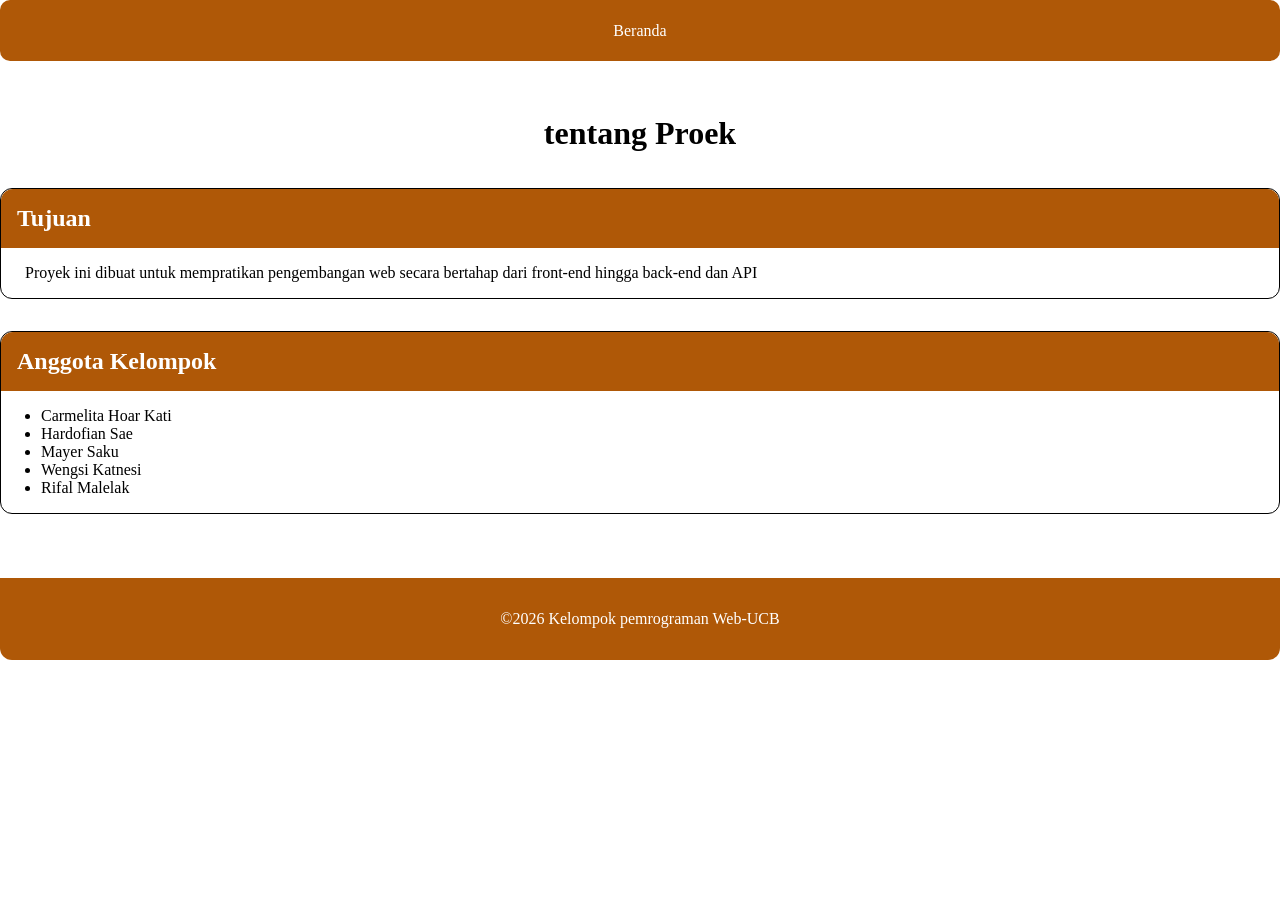
<file: tentang.html>
<!DOCTYPE html>
<html lang="id">
    <head>
        <meta charset="UTF-8">
        <meta name="wiewport"content="width=device-width,initial-scale=1.0">
        <title>tentang-Bank ide proyek mahasiswa</title>
    </head>
    <link rel="stylesheet" href ="style.css">
    <nav aria-label="Navigasi Utama">
            <a href="index.html">Beranda</a>
            
        </nav>

    <body>
        <header>
            <h1>tentang Proek</h1>
        </header>

        <main>
            <section>
                <h2>Tujuan</h2>
                <p>
                    Proyek ini dibuat untuk mempratikan pengembangan web
                    secara bertahap dari front-end hingga back-end dan API
                </p>
            </section>

            <section>
                <h2>Anggota Kelompok</h2>
                <ul>
                    <li>Carmelita Hoar Kati</li>
                    <li>Hardofian Sae</li>
                    <li>Mayer Saku</li>
                    <li>Wengsi Katnesi</li>
                    <li>Rifal Malelak</li>
                </ul>
            </section>
        </main>
        <footer>
            <p>&copy;2026 Kelompok pemrograman Web-UCB</p>
        </footer>
    </body>
</html>
</file>
<file: style.css>
* {
    box-sizing: border-box;
}
:root {
    --primary: #af5807;
    --primary-dark: #af5807;
    --accent: #af5807;
    --bg: #f1ecf5;
    --text: #160404;
    --white: #ffffff;
    --border: #000000;
}

body {
    margin: 0;

}
.ide-section {
  background: linear-gradient(rgba(0, 0, 0, 0.5), rgba(0, 0, 0, 0.5)),
              url("1715842818-duKLu8yDyM-thumbnail.jpg") center / cover no-repeat;
  padding: 40px 20px 60px;
  color: #fff;
}


header,
nav,
main,
footer {
    width: min(100%, - 2rem, 1000px);
    margin-inline: auto;
}

header{
    padding: 2rem 0 1rem;
    text-align: center;
    
}
header h1{
    margin-bottom: .25rem;
    text-align: center;
}


nav {
    display: flex;
    justify-content: center;
    flex-wrap: wrap;
    gap: 2rem;
    background-color: var(--primary);
    padding: 1rem 0;
    border-radius: 10px;
    
}
nav a {
    color: var(--white);
    text-decoration: none;
    padding: .35rem .8rem;
    border-radius: 6px;
    text-align: center;
}

nav a:hover,
nav a:focus-visible {
    background: var(--primary-dark);
    outline: 2px solid var(--accent);
}
main {
    padding: 1rem 0 2rem;
}
section {
    background: var(--white);
    margin-bottom: 2rem;
    border: 1px solid var(--border);
    border-radius: 12px;
}
#kategori {
    display: grid;
    grid-template-columns: 1fr;
}
section h2 {
    margin: 0;
    padding: 1rem;
    background-color: var(--primary);
    color: var(--white);
    border-radius: 12px 12px 0 0;
}
.ide-section h2 {
  background: none;
  border-radius: 0;
  color: #fff;
  text-shadow: 0 2px 6px rgba(0, 0, 0, 0.8);
}

form {
    display: grid;
    gap: 1rem;
    padding: 1rem;
    justify-items: center;
}
form > div {
    width: 50%;
}
form > div input,
form > div textarea,
form > div select {
    width: 100%;
    max-width: 100%;
    font-size: .9rem;
}   
label {
    display: block;
    font-weight: bold;
    text-align: center;
    font-size: .9rem;
    
}
input,
textarea,
select,
button {
    display: block;
    width: 50%;
    max-width: 50%;
    justify-content: center;
    margin: 0 auto;
    padding: .5rem;
    border-radius: 6px;
    border: 1px solid var(--border);
}
button:hover{
    background-color: var(--primary-dark);
    color: var(--white);
}

footer {
    text-align: center;
    padding: 1rem 0;
    background-color: var(--primary);
    color: var(--white);
    border-radius: 0 0 12px 12px;
}
.section>p,
.section>ul,
.section>.cards
.section>table {
    padding: 1rem 1.5rem;
    margin: 0;
}
.container {
    display: grid;
    grid-template-columns: 1fr;
}
@media (min-width: 768px) {
    .container {
        grid-template-columns: 1fr 1fr;
    }
}
@media (max-width: 768px) {
  nav {
    gap: 0.5rem;
  }
  nav a {
    padding: 0.4rem 0.6rem;
    font-size: 0.9rem;
  }
}
.toolbar {
    grid-column: 1 / -1;
}

.cards {
    grid-column: 1 / -1;
    display: grid;
    grid-template-columns: 4fr;
    gap: 1rem;
}
.status{
    display: inline-block;
    margin-top: .5rem;
    padding: .25rem .55rem;
    background: #e8f3ff;
    border-radius: 999px;
    font-size: .9rem;
}
@media (min-width: 768px) {
    .cards {
        grid-template-columns: repeat(2, 1fr);
    }
}
@media (min-width: 1024px) {
    .cards {
        grid-template-columns: repeat(3, 1fr);
    }
}

main > section > p {
    margin: 0;
    padding: 1rem 1.5rem;
}
</file>
